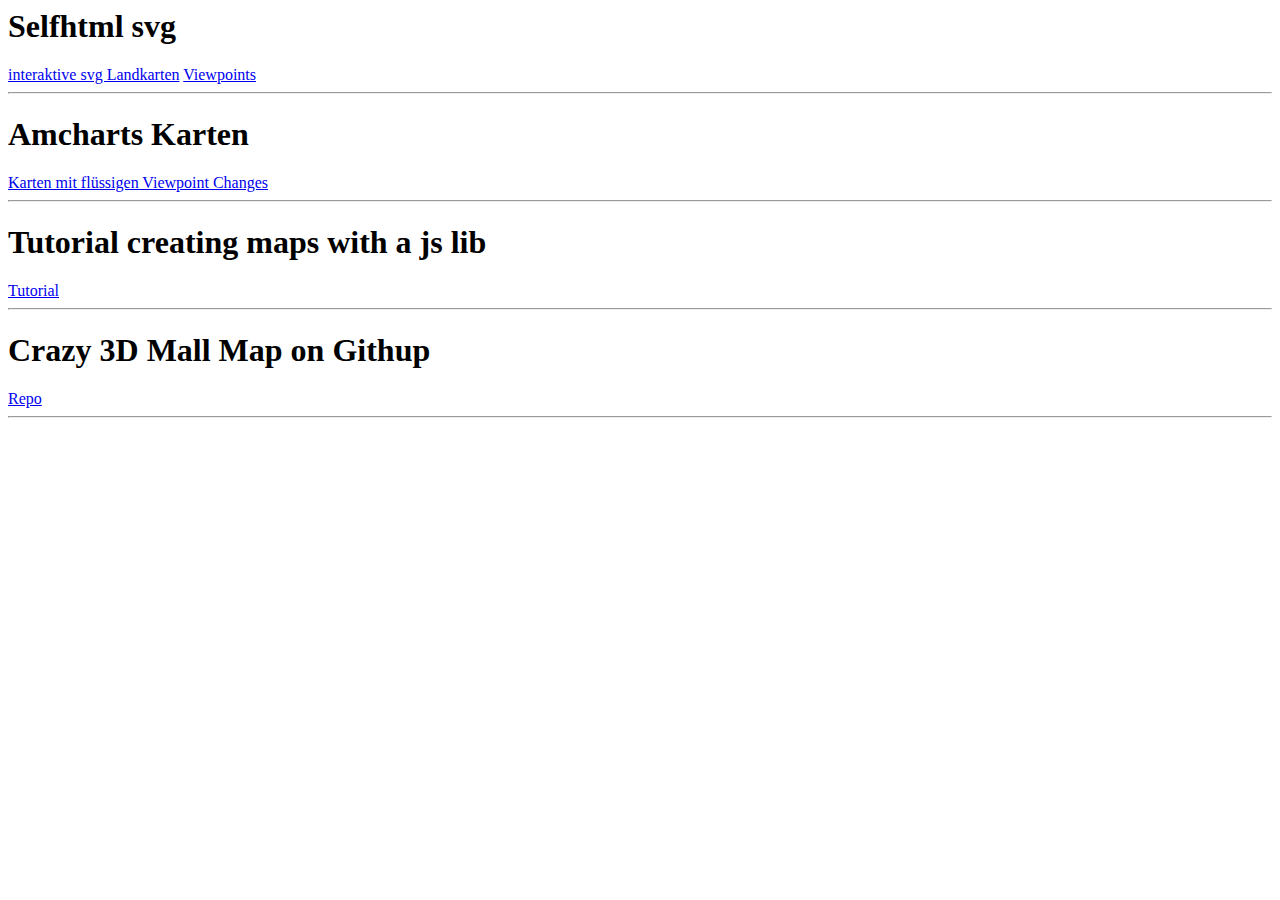
<file: ideas/links.html>
<html>
<body  >
<h1>Selfhtml svg</h1>
<a href="https://wiki.selfhtml.org/wiki/SVG/Tutorials/interaktive_Landkarten">interaktive svg Landkarten</a>
<a href="https://wiki.selfhtml.org/wiki/JavaScript/Tutorials/Mouse_and_More#SVG_Zoom">Viewpoints</a>
<br /><hr />

<h1>Amcharts Karten</h1>
<a href="https://www.amcharts.com/demos/zooming-to-countries-map/?theme=black">Karten mit flüssigen Viewpoint Changes</a>
<br /><hr />

<h1>Tutorial creating maps with a js lib</h1>
<a href="https://parall.ax/blog/view/2985/tutorial-creating-an-interactive-svg-map" >Tutorial</a>
<br /><hr />

<h1>Crazy 3D Mall Map on Githup</h1>
<a href="https://github.com/codrops/Interactive3DMallMap">Repo</a>
<hr />
</body>
</html>
</file>
